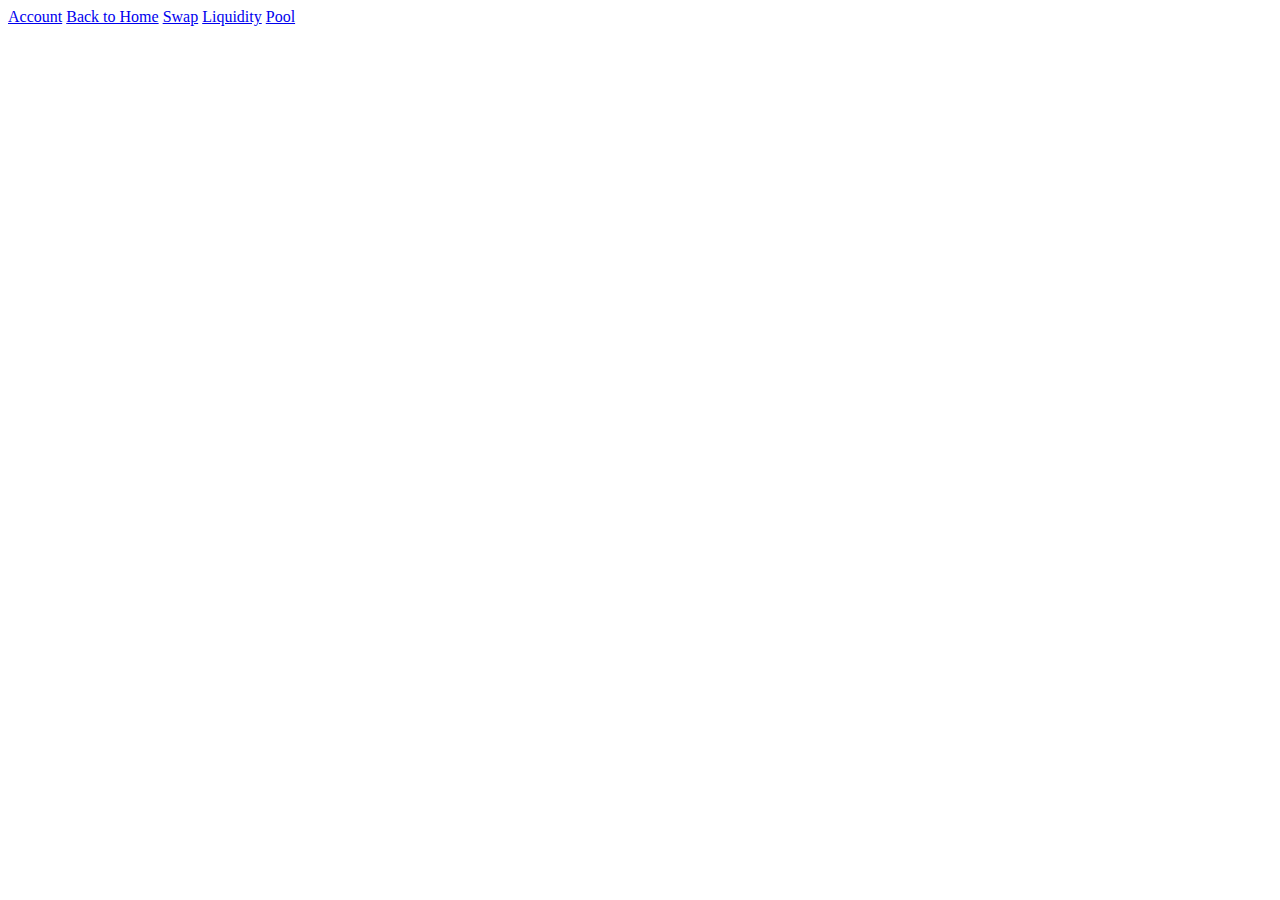
<file: dapp/about.html>
<!DOCTYPE html>
<html lang="en">
<head>
  <!-- Head content for About -->
</head>
<body>
  <header>
    <a href="account.html" class="account-link">Account</a>
    <a href="index.html" class="back-link">Back to Home</a>
    <a href="swap.html" class="page-link">Swap</a>
    <a href="liquidity.html" class="page-link">Liquidity</a>
    <a href="pool.html" class="page-link">Pool</a>
  </header>

  <div class="content">
    <!-- About content -->
  </div>

  <footer class="footer">
    <!-- Footer content -->
  </footer>

  <!-- Scripts -->
</body>
</html>
</file>
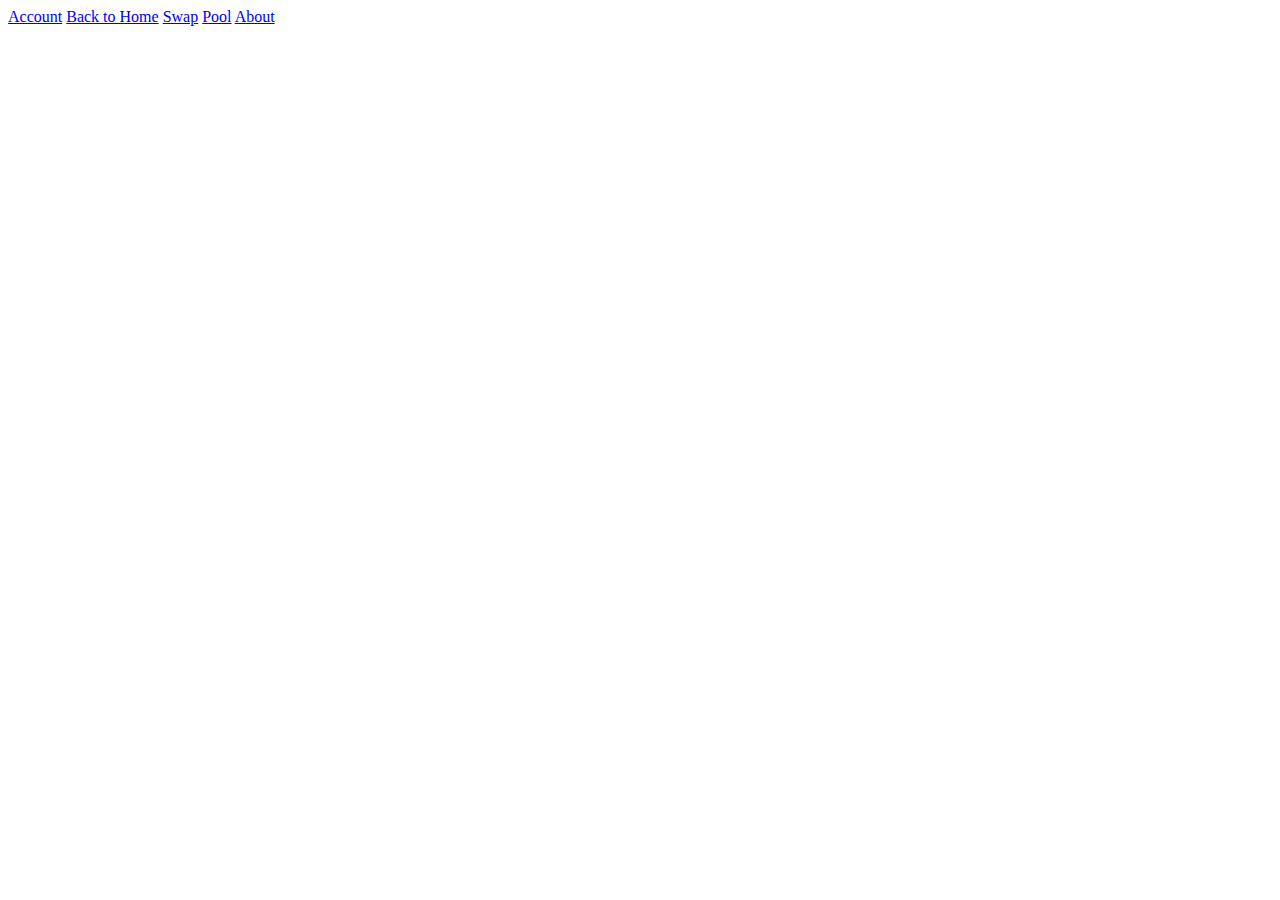
<file: dapp/liquidity.html>
<!DOCTYPE html>
<html lang="en">
<head>
  <!-- Head content for Liquidity -->
</head>
<body>
  <header>
    <a href="account.html" class="account-link">Account</a>
    <a href="index.html" class="back-link">Back to Home</a>
    <a href="swap.html" class="page-link">Swap</a>
    <a href="pool.html" class="page-link">Pool</a>
    <a href="about.html" class="page-link">About</a>
  </header>

  <div class="content">
    <!-- Liquidity content -->
  </div>

  <footer class="footer">
    <!-- Footer content -->
  </footer>

  <!-- Scripts -->
</body>
</html>
</file>
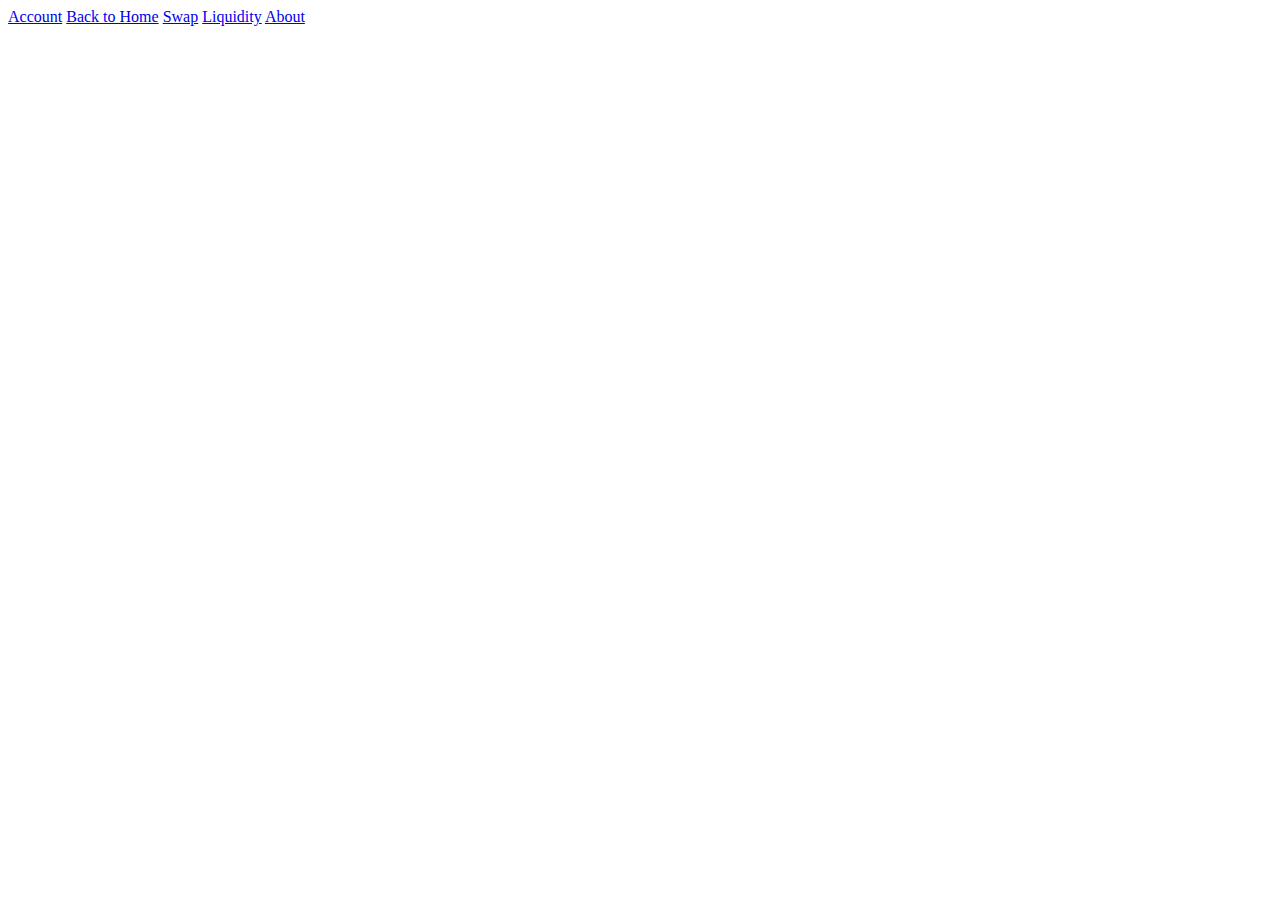
<file: dapp/pool.html>
<!DOCTYPE html>
<html lang="en">
<head>
  <!-- Head content for Pool -->
</head>
<body>
  <header>
    <a href="account.html" class="account-link">Account</a>
    <a href="index.html" class="back-link">Back to Home</a>
    <a href="swap.html" class="page-link">Swap</a>
    <a href="liquidity.html" class="page-link">Liquidity</a>
    <a href="about.html" class="page-link">About</a>
  </header>

  <div class="content">
    <!-- Pool content -->
  </div>

  <footer class="footer">
    <!-- Footer content -->
  </footer>

  <!-- Scripts -->
</body>
</html>
</file>
